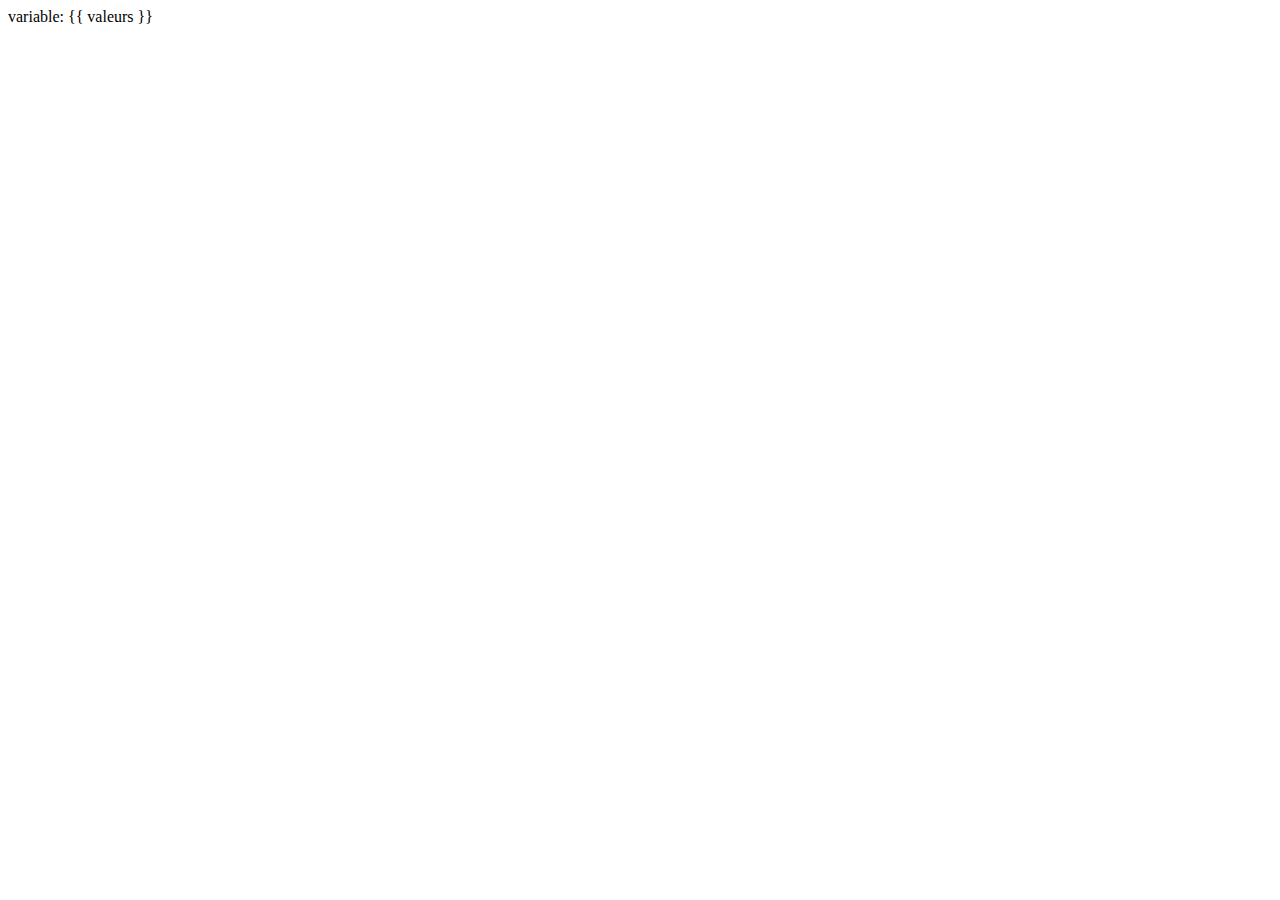
<file: templates/test.html>
<!DOCTYPE html>
<html lang="en">
<head>
    <meta charset="UTF-8">
    <meta name="viewport" content="width=device-width, initial-scale=1.0">
    <title>Document</title>
</head>
<body>
    variable:
    {{ valeurs }}
</body>
</html>
</file>
